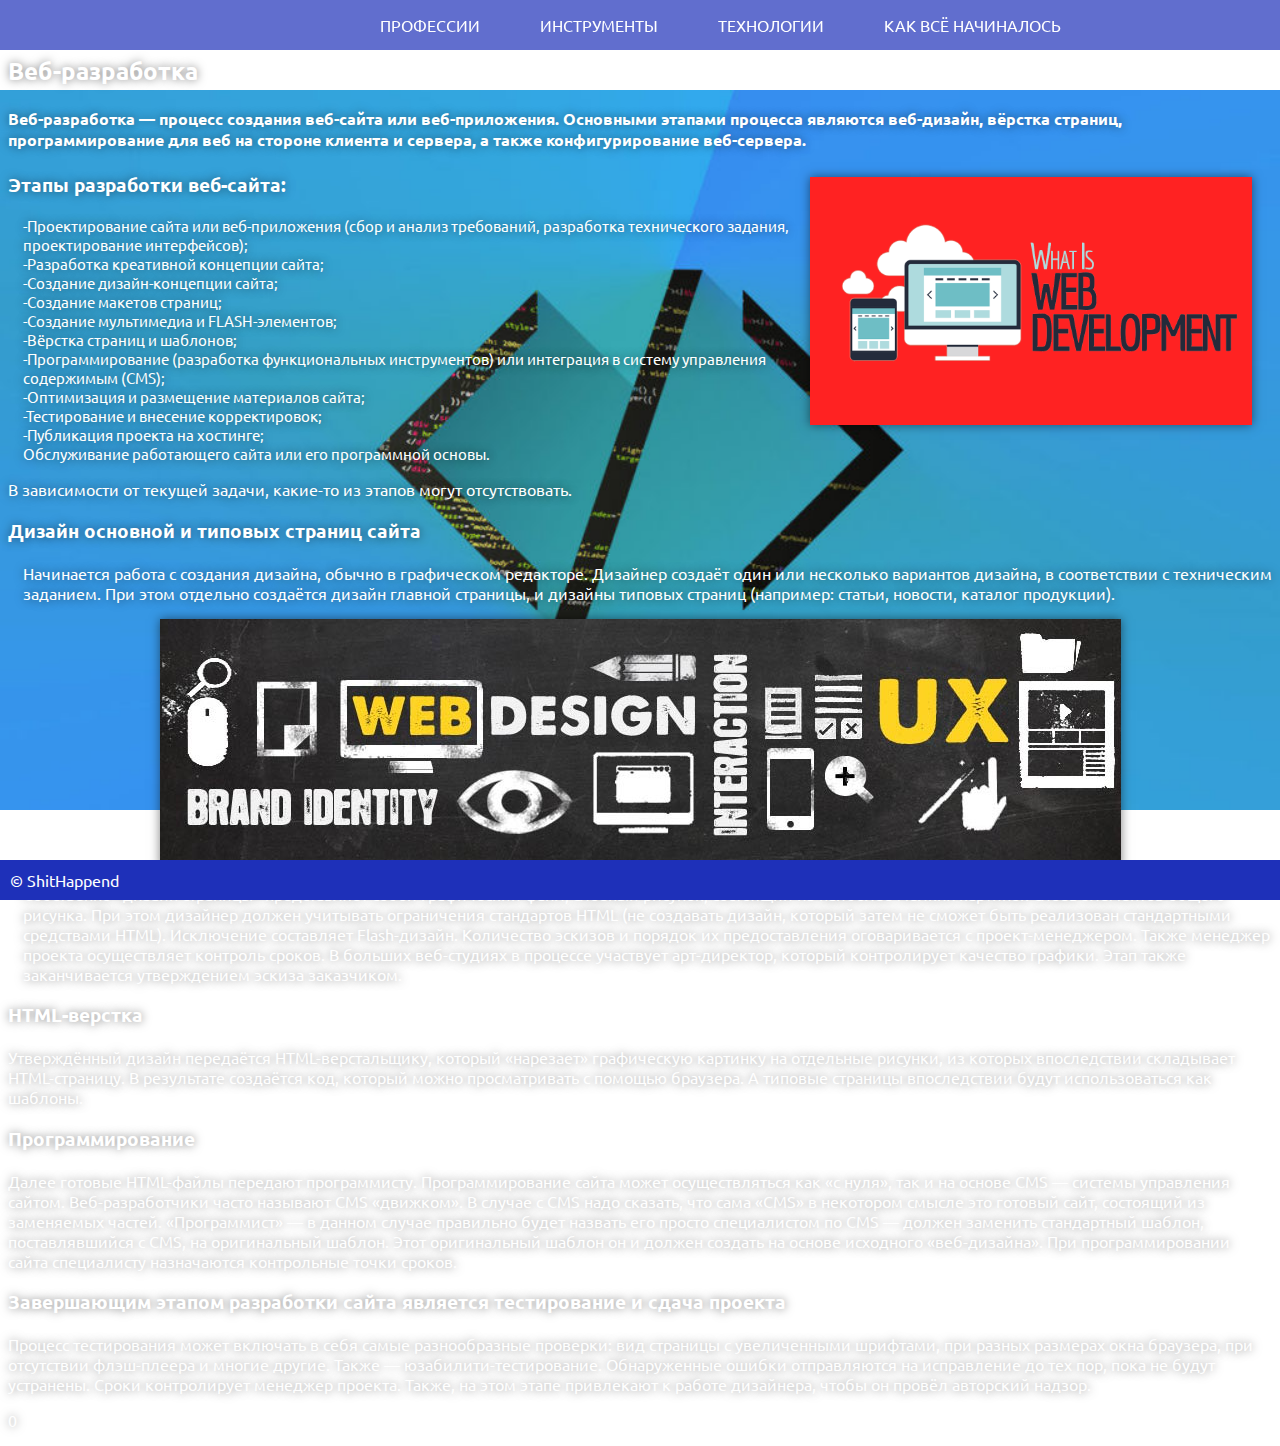
<file: index.html>
<html>
<head>
	<meta charset="UTF-8">
	<link href="https://fonts.googleapis.com/css?family=Ubuntu" rel="stylesheet">
	<link rel="stylesheet" href="style.css">
	 <style>
   .rightpic {
    float: right;
    margin: 0 0 5px 5px;
   }
  </style>
	<title>Главная</title>
</head>
 <body style="background: url(i/bg231.jpg) no-repeat center center fixed;
               background-size: 100%;">
   <nav style="position: fixed; margin-top: 0px; display: block;">
     <ul>
       <li><a href="prof.html">профессии</a></li>
       <li><a href="tools.html">инструменты</a></li>
       <li><a href="teh.html">технологии</a></li>
       <li><a href="hist.html">как всё начиналось</a></li>
     </ul>
   </nav>
	<h2 style="position: static; margin-top: 55px;">Веб-разработка</h2>
	<h4 color="#fff"><b>Веб-разработка</b> — процесс создания веб-сайта или веб-приложения. Основными этапами процесса являются веб-дизайн, вёрстка страниц, программирование для веб на стороне клиента и сервера, а также конфигурирование веб-сервера.</h4>
	<img src="i/web1.png" class="rightpic" width="35%" style="position: static; margin-top: 5px; margin-right: 20px;">
	<h3><b>Этапы разработки веб-сайта:</b></h3>
   <div style="font-size: 15px; margin-left: 15px; ">
	<p>
	-Проектирование сайта или веб-приложения (сбор и анализ требований, разработка технического задания, проектирование интерфейсов);<br>
	-Разработка креативной концепции сайта;<br>
	-Создание дизайн-концепции сайта;<br>
	-Создание макетов страниц;<br>
	-Создание мультимедиа и FLASH-элементов;<br>
	-Вёрстка страниц и шаблонов;<br>
	-Программирование (разработка функциональных инструментов) или интеграция в систему управления содержимым (CMS);<br>
	-Оптимизация и размещение материалов сайта;<br>
	-Тестирование и внесение корректировок;<br>
	-Публикация проекта на хостинге;<br>
	Обслуживание работающего сайта или его программной основы.
	</p>
	</div>
	<p style="font-size: 16px;">В зависимости от текущей задачи, какие-то из этапов могут отсутствовать.</p>
	<h3>Дизайн основной и типовых страниц сайта</h3>
	<p style="font-size: 16px; margin-left:15px;">Начинается работа с создания дизайна, обычно в графическом редакторе. Дизайнер создаёт один или несколько вариантов дизайна, в соответствии с техническим заданием. При этом отдельно создаётся дизайн главной страницы, и дизайны типовых страниц (например: статьи, новости, каталог продукции).</p>
<img src="i/design.jpg" class="center-img"/>
	 <p style="font-size: 16px; margin-left:15px;">Собственно «дизайн страницы» представляет собой графический файл, слоеный рисунок, состоящий из наиболее мелких картинок-слоев элементов общего рисунка.
При этом дизайнер должен учитывать ограничения стандартов HTML (не создавать дизайн, который затем не сможет быть реализован стандартными средствами HTML). Исключение составляет Flash-дизайн.
Количество эскизов и порядок их предоставления оговаривается с проект-менеджером. Также менеджер проекта осуществляет контроль сроков. В больших веб-студиях в процессе участвует арт-директор, который контролирует качество графики. Этап также заканчивается утверждением эскиза заказчиком.</p>
<h3>HTML-верстка</h3>
<p>Утверждённый дизайн передаётся HTML-верстальщику, который «нарезает» графическую картинку на отдельные рисунки, из которых впоследствии складывает HTML-страницу. В результате создаётся код, который можно просматривать с помощью браузера. А типовые страницы впоследствии будут использоваться как шаблоны.</p>
<h3>Программирование</h3>
<p>Далее готовые HTML-файлы передают программисту. Программирование сайта может осуществляться как «с нуля», так и на основе CMS — системы управления сайтом. Веб-разработчики часто называют CMS «движком». 
В случае с CMS надо сказать, что сама «CMS» в некотором смысле это готовый сайт, состоящий из заменяемых частей. «Программист» — в данном случае правильно будет назвать его просто специалистом по CMS — должен заменить стандартный шаблон, поставлявшийся с CMS, на оригинальный шаблон. Этот оригинальный шаблон он и должен создать на основе исходного «веб-дизайна». 
При программировании сайта специалисту назначаются контрольные точки сроков.</p>
<h3>Завершающим этапом разработки сайта является тестирование и сдача проекта</h3>
<p>Процесс тестирования может включать в себя самые разнообразные проверки: вид страницы с увеличенными шрифтами, при разных размерах окна браузера, при отсутствии флэш-плеера и многие другие. Также — юзабилити-тестирование. 
Обнаруженные ошибки отправляются на исправление до тех пор, пока не будут устранены. Сроки контролирует менеджер проекта. Также, на этом этапе привлекают к работе дизайнера, чтобы он провёл авторский надзор.</p>
	<p style="margin-top: 15px;">0</p>
	<footer>
 <div class="footer-bg">
  &copy; ShitHappend
 </div>
</footer>
</body>
</html>
</file>
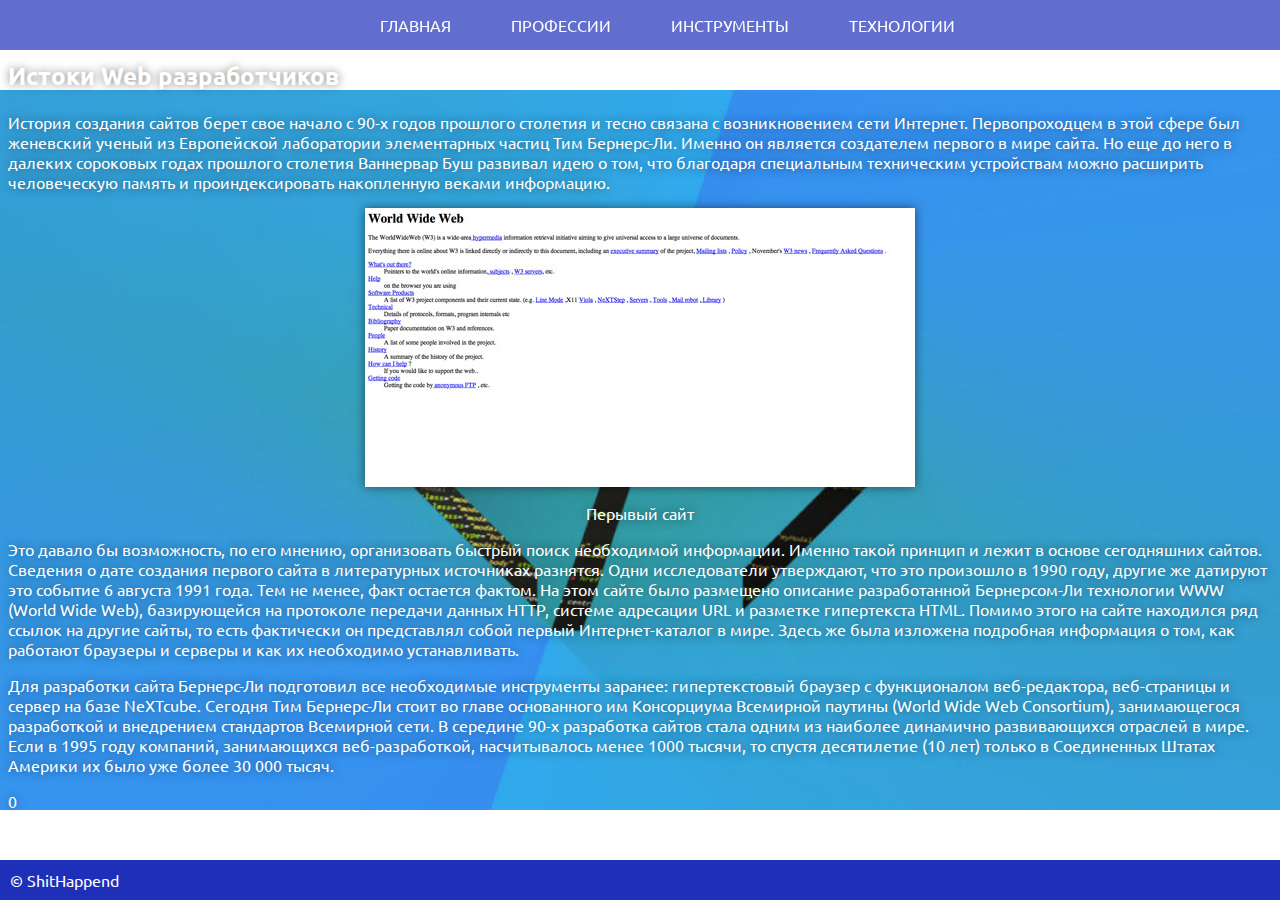
<file: hist.html>
<html lang="en">
<head>
	<meta charset="UTF-8">
		<link href="https://fonts.googleapis.com/css?family=Ubuntu" rel="stylesheet">
		<link rel="stylesheet" href="style.css">
		 <style>
	   .rightpic {
	    float: right; /* Выравнивание по правому краю */
	    margin: 0 0 5px 5px; /* Отступы вокруг фотографии */
	   }
	  </style>
</head>
<body style="background: url(i/bg231.jpg) no-repeat center center fixed;
               background-size: 100%;">
   <nav style="position: fixed; margin-top: 0px; display: block;">
     <ul>
       <li><a href="index.html">главная</a></li>
       <li><a href="prof.html">профессии</li>
       <li><a href="tools.html">инструменты</a></li>
       <li><a href="teh.html">технологии</a></li>
     </ul>
   </nav>
	<title>Технологии</title>
</head>
<body>
	<h2 style="margin-top: 60px;">Истоки Web разработчиков</h2>
	<p>История создания сайтов берет свое начало с 90-х годов прошлого столетия и тесно связана с возникновением сети Интернет. Первопроходцем в этой сфере был женевский ученый из Европейской лаборатории элементарных частиц Тим Бернерс-Ли. Именно он является создателем первого в мире сайта. Но еще до него в далеких сороковых годах прошлого столетия Ваннервар Буш развивал идею о том, что благодаря специальным техническим устройствам можно расширить человеческую память и проиндексировать накопленную веками информацию.</p>
	<img src="i/fs.jpg" class="center-img">
	<p align="center">Перывый сайт</p>
	<p>Это давало бы возможность, по его мнению, организовать быстрый поиск необходимой информации. Именно такой принцип и лежит в основе сегодняшних сайтов. Сведения о дате создания первого сайта в литературных источниках разнятся. Одни исследователи утверждают, что это произошло в 1990 году, другие же датируют это событие 6 августа 1991 года. Тем не менее, факт остается фактом.
    На этом сайте было размещено описание разработанной Бернерсом-Ли технологии WWW (World Wide Web), базирующейся на протоколе передачи данных HTTP, системе адресации URL и разметке гипертекста HTML. Помимо этого на сайте находился ряд ссылок на другие сайты, то есть фактически он представлял собой первый Интернет-каталог в мире. Здесь же была изложена подробная информация о том, как работают браузеры и серверы и как их необходимо устанавливать.</p>
    <p>Для разработки сайта Бернерс-Ли подготовил все необходимые инструменты заранее: гипертекстовый браузер с функционалом веб-редактора, веб-страницы и сервер на базе NeXTcube. Сегодня Тим Бернерс-Ли стоит во главе основанного им Консорциума Всемирной паутины (World Wide Web Consortium), занимающегося разработкой и внедрением стандартов Всемирной сети. В середине 90-х разработка сайтов стала одним из наиболее динамично развивающихся отраслей в мире. Если в 1995 году компаний, занимающихся веб-разработкой, насчитывалось менее 1000 тысячи, то спустя десятилетие (10 лет) только в Соединенных Штатах Америки их было уже более 30 000 тысяч.</p>

	




<p style="margin-top: 15px;">0</p>
		<footer>
 <div class="footer-bg">
  &copy; ShitHappend
 </div>
</footer>
</body>
</html>
</file>
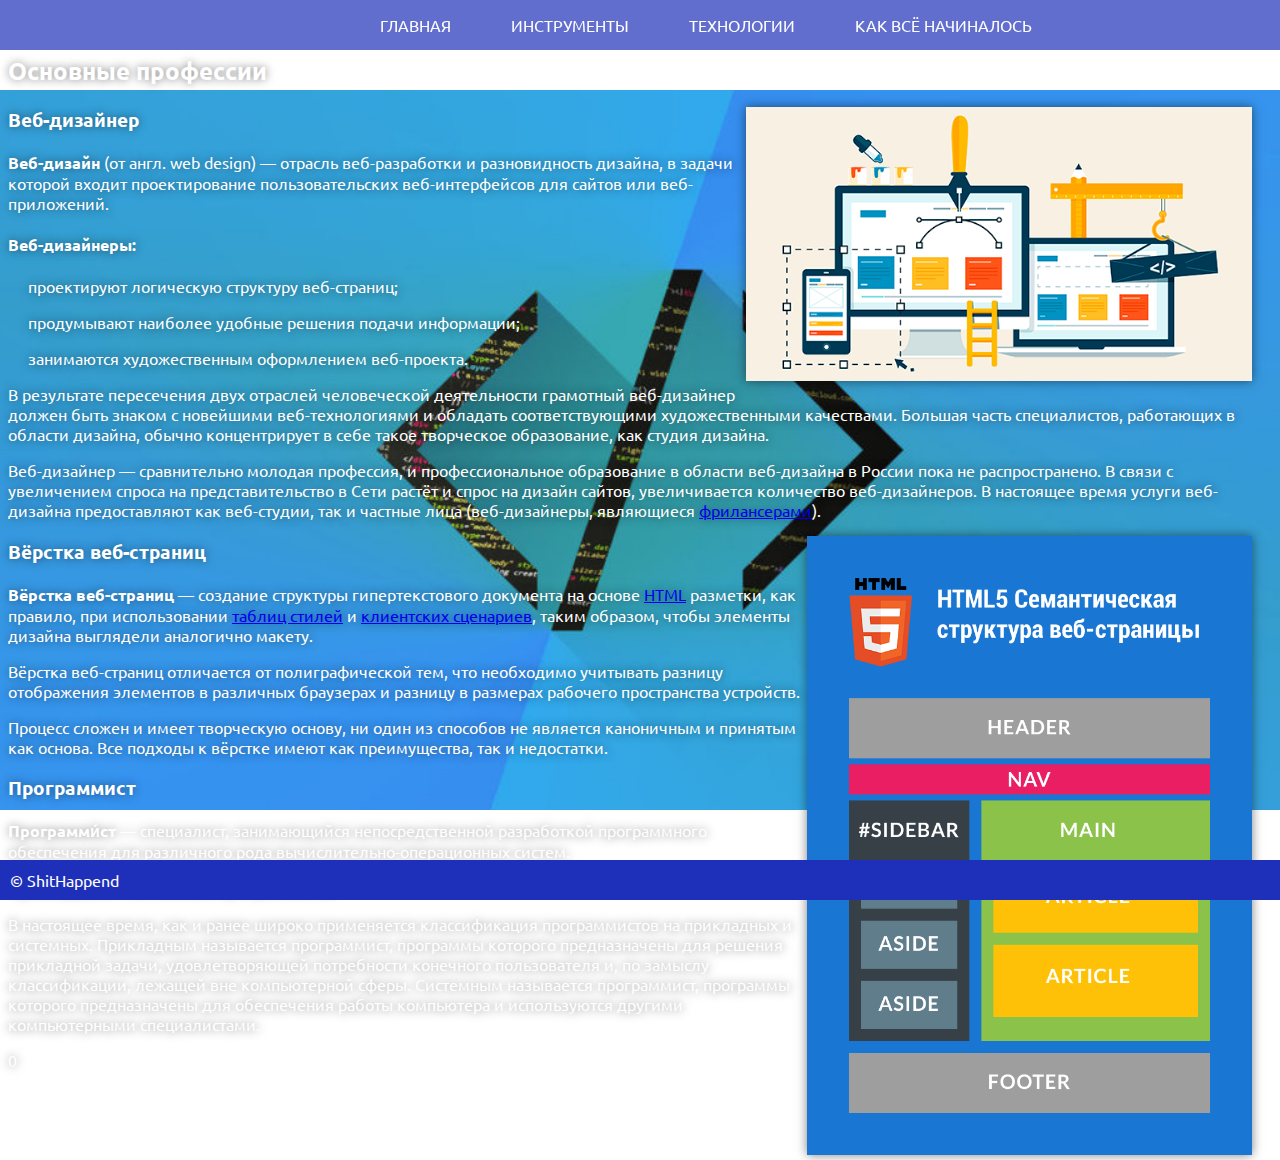
<file: prof.html>
<html lang="en">
<head>
	<meta charset="UTF-8">
	<link href="https://fonts.googleapis.com/css?family=Ubuntu" rel="stylesheet">
		<link rel="stylesheet" href="style.css">
		 <style>
	   .rightpic {
	    float: right; /* Выравнивание по правому краю */
	    margin: 0 0 5px 5px; /* Отступы вокруг фотографии */
	   }
	  </style>
	<title>Профессии</title>
</head>
<body style="background: url(i/bg231.jpg) no-repeat center center fixed;
               background-size: 100%;">
   <nav style="position: fixed; margin-top: 0px; display: block;">
     <ul>
       <li><a href="index.html">главная</a></li>
       <li><a href="tools.html">инструменты</a></li>
       <li><a href="teh.html">технологии</a></li>
       <li><a href="hist.html">как всё начиналось</a></li>
     </ul>
   </nav>
<h2 style="position: static; margin-top: 55px;">Основные профессии</h2>
<img src="i/d6.png" class="rightpic" width="40%" style="margin-right: 20px;">
<h3>Веб-дизайнер</h3>
<p><b>Веб-дизайн</b> (от англ. web design) — отрасль веб-разработки и разновидность дизайна, в задачи которой входит проектирование пользовательских веб-интерфейсов для сайтов или веб-приложений.</p>
<h4>Веб-дизайнеры:</h4>
<div id="p1">
<p>проектируют логическую структуру веб-страниц;</p><p> продумывают наиболее удобные решения подачи информации;</p><p> занимаются художественным оформлением веб-проекта.</p></div>
<p>В результате пересечения двух отраслей человеческой деятельности грамотный веб-дизайнер должен быть знаком с новейшими веб-технологиями и обладать соответствующими художественными качествами. Большая часть специалистов, работающих в области дизайна, обычно концентрирует в себе такое творческое образование, как студия дизайна.</p>
<p>Веб-дизайнер — сравнительно молодая профессия, и профессиональное образование в области веб-дизайна в России пока не распространено. В связи с увеличением спроса на представительство в Сети растёт и спрос на дизайн сайтов, увеличивается количество веб-дизайнеров. В настоящее время услуги веб-дизайна предоставляют как веб-студии, так и частные лица (веб-дизайнеры, являющиеся <a href="https://ru.wikipedia.org/wiki/Фрилансер">фрилансерами</a>).</p>
<img src="i/ht.png" class="rightpic" height="70%" style="margin-right: 20px;">
<h3>Вёрстка веб-страниц</h3>
<p><b>Вёрстка веб-страниц</b> — создание структуры гипертекстового документа на основе <a href="https://ru.wikipedia.org/wiki/HTML">HTML</a> разметки, как правило, при использовании <a href="https://ru.wikipedia.org/wiki/CSS">таблиц стилей</a> и <a href="https://ru.wikipedia.org/wiki/Скрипты_в_HTML">клиентских сценариев</a>, таким образом, чтобы элементы дизайна выглядели аналогично макету.</p>
<p>Вёрстка веб-страниц отличается от полиграфической тем, что необходимо учитывать разницу отображения элементов в различных браузерах и разницу в размерах рабочего пространства устройств.</p>
<p>Процесс сложен и имеет творческую основу, ни один из способов не является каноничным и принятым как основа. Все подходы к вёрстке имеют как преимущества, так и недостатки.</p>
<h3>Программист</h3>
<p><b>Программи́ст</b> — специалист, занимающийся непосредственной разработкой программного обеспечения для различного рода вычислительно-операционных систем.</p>
<p><b>Прикладные и системные программисты</b></p>
<p>В настоящее время, как и ранее широко применяется классификация программистов на прикладных и системных. Прикладным называется программист, программы которого предназначены для решения прикладной задачи, удовлетворяющей потребности конечного пользователя и, по замыслу классификации, лежащей вне компьютерной сферы. Системным называется программист, программы которого предназначены для обеспечения работы компьютера и используются другими компьютерными специалистами.</p>
	<p style="margin-top: 15px;">0</p>
	<footer>
 <div class="footer-bg">
  &copy; ShitHappend
 </div>
</footer>
</body>
</html>
</file>
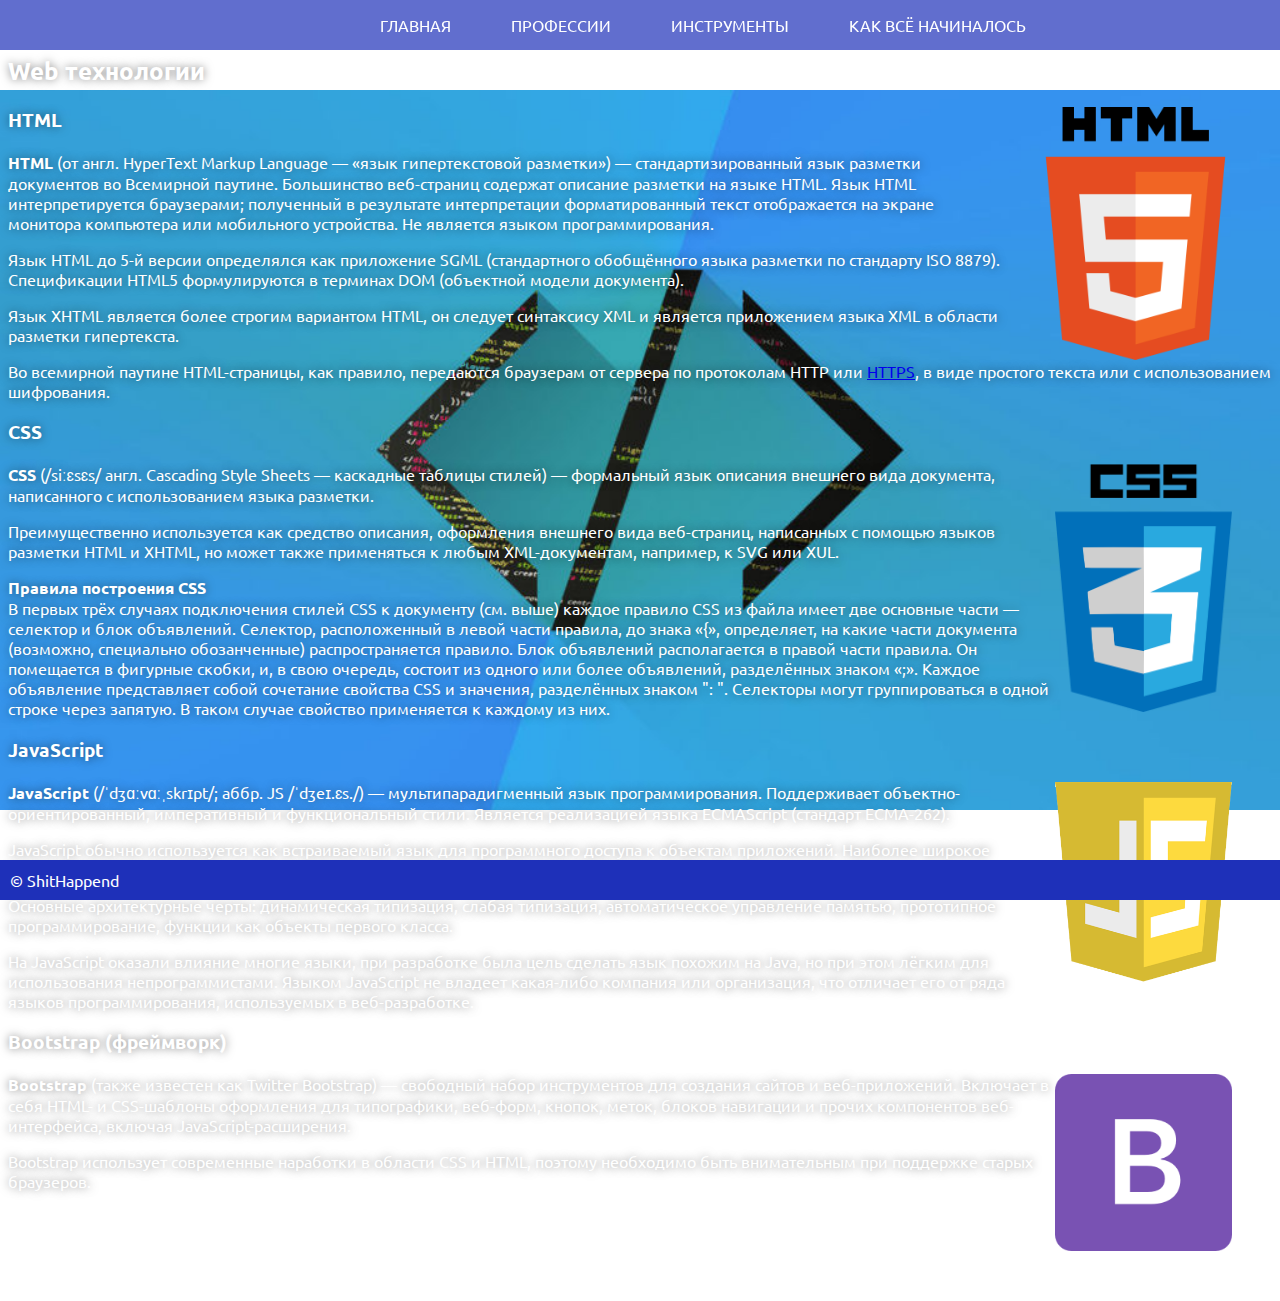
<file: teh.html>
<html lang="en">
<head>
	<meta charset="UTF-8">
		<link href="https://fonts.googleapis.com/css?family=Ubuntu" rel="stylesheet">
		<link rel="stylesheet" href="style.css">
		 <style>
	   .rightpic {
	    float: right; /* Выравнивание по правому краю */
	    margin: 0 0 5px 5px; /* Отступы вокруг фотографии */
	   }
	  </style>
</head>
<body style="background: url(i/bg231.jpg) no-repeat center center fixed;
               background-size: 100%;">
   <nav style="position: fixed; margin-top: 0px; display: block;">
     <ul>
       <li><a href="index.html">главная</a></li>
       <li><a href="prof.html">профессии</li>
       <li><a href="tools.html">инструменты</a></li>
       <li><a href="hist.html">как всё начиналось</a></li>
     </ul>
   </nav>
	<title>Технологии</title>
</head>
<body>
	<h2 style="margin-top: 55px;">Web технологии</h2>
	<img src="i/html.png" class="h5" width="20%" style="margin-right: 10px; float: right;">
	<h3>HTML</h3>
	<p><b>HTML</b> (от англ. HyperText Markup Language — «язык гипертекстовой разметки») — стандартизированный язык разметки документов во Всемирной паутине. Большинство веб-страниц содержат описание разметки на языке HTML. Язык HTML интерпретируется браузерами; полученный в результате интерпретации форматированный текст отображается на экране монитора компьютера или мобильного устройства. Не является языком программирования.</p>
	<p>Язык HTML до 5-й версии определялся как приложение SGML (стандартного обобщённого языка разметки по стандарту ISO 8879). Спецификации HTML5 формулируются в терминах DOM (объектной модели документа).</p>
	<p>Язык XHTML является более строгим вариантом HTML, он следует синтаксису XML и является приложением языка XML в области разметки гипертекста.</p>
	<p>Во всемирной паутине HTML-страницы, как правило, передаются браузерам от сервера по протоколам HTTP или <a href="https://ru.wikipedia.org/wiki/HTTPS">HTTPS</a>, в виде простого текста или с использованием шифрования.</p>
	<h3>CSS</h3>
	<img src="i/CSS3.png" class="h5" width="14%" style="margin-right: 40px; float: right;">
	<p><b>CSS</b> (/siːɛsɛs/ англ. Cascading Style Sheets — каскадные таблицы стилей) — формальный язык описания внешнего вида документа, написанного с использованием языка разметки.</p>
	<p>Преимущественно используется как средство описания, оформления внешнего вида веб-страниц, написанных с помощью языков разметки HTML и XHTML, но может также применяться к любым XML-документам, например, к SVG или XUL.</p>
	<p><b>Правила построения CSS</b><br>
В первых трёх случаях подключения стилей CSS к документу (см. выше) каждое правило CSS из файла имеет две основные части — селектор и блок объявлений. Селектор, расположенный в левой части правила, до знака «{», определяет, на какие части документа (возможно, специально обозанченные) распространяется правило. Блок объявлений располагается в правой части правила. Он помещается в фигурные скобки, и, в свою очередь, состоит из одного или более объявлений, разделённых знаком «;». Каждое объявление представляет собой сочетание свойства CSS и значения, разделённых знаком ": ". Селекторы могут группироваться в одной строке через запятую. В таком случае свойство применяется к каждому из них.</p>
<h3>JavaScript</h3>
<img src="i/js.png" class="h5" width="14%" style="margin-right: 40px; float: right;">
<p><b>JavaScript</b> (/ˈdʒɑːvɑːˌskrɪpt/; аббр. JS /ˈdʒeɪ.ɛs./) — мультипарадигменный язык программирования. Поддерживает объектно-ориентированный, императивный и функциональный стили. Является реализацией языка ECMAScript (стандарт ECMA-262).</p>
<p>JavaScript обычно используется как встраиваемый язык для программного доступа к объектам приложений. Наиболее широкое применение находит в браузерах как язык сценариев для придания интерактивности веб-страницам.</p>
<p>Основные архитектурные черты: динамическая типизация, слабая типизация, автоматическое управление памятью, прототипное программирование, функции как объекты первого класса.</p>
<p>На JavaScript оказали влияние многие языки, при разработке была цель сделать язык похожим на Java, но при этом лёгким для использования непрограммистами. Языком JavaScript не владеет какая-либо компания или организация, что отличает его от ряда языков программирования, используемых в веб-разработке.</p>
<h3>Bootstrap (фреймворк)</h3>
<img src="i/boots.png" class="h5" width="14%" style="margin-right: 40px; float: right; margin-bottom: 50px;">
<p><b>Bootstrap</b> (также известен как Twitter Bootstrap) — свободный набор инструментов для создания сайтов и веб-приложений. Включает в себя HTML- и CSS-шаблоны оформления для типографики, веб-форм, кнопок, меток, блоков навигации и прочих компонентов веб-интерфейса, включая JavaScript-расширения.</p>
<p>Bootstrap использует современные наработки в области CSS и HTML, поэтому необходимо быть внимательным при поддержке старых браузеров.</p>
	<footer>
 <div class="footer-bg">
  &copy; ShitHappend
 </div>
</footer>
</body>
</html>
</file>
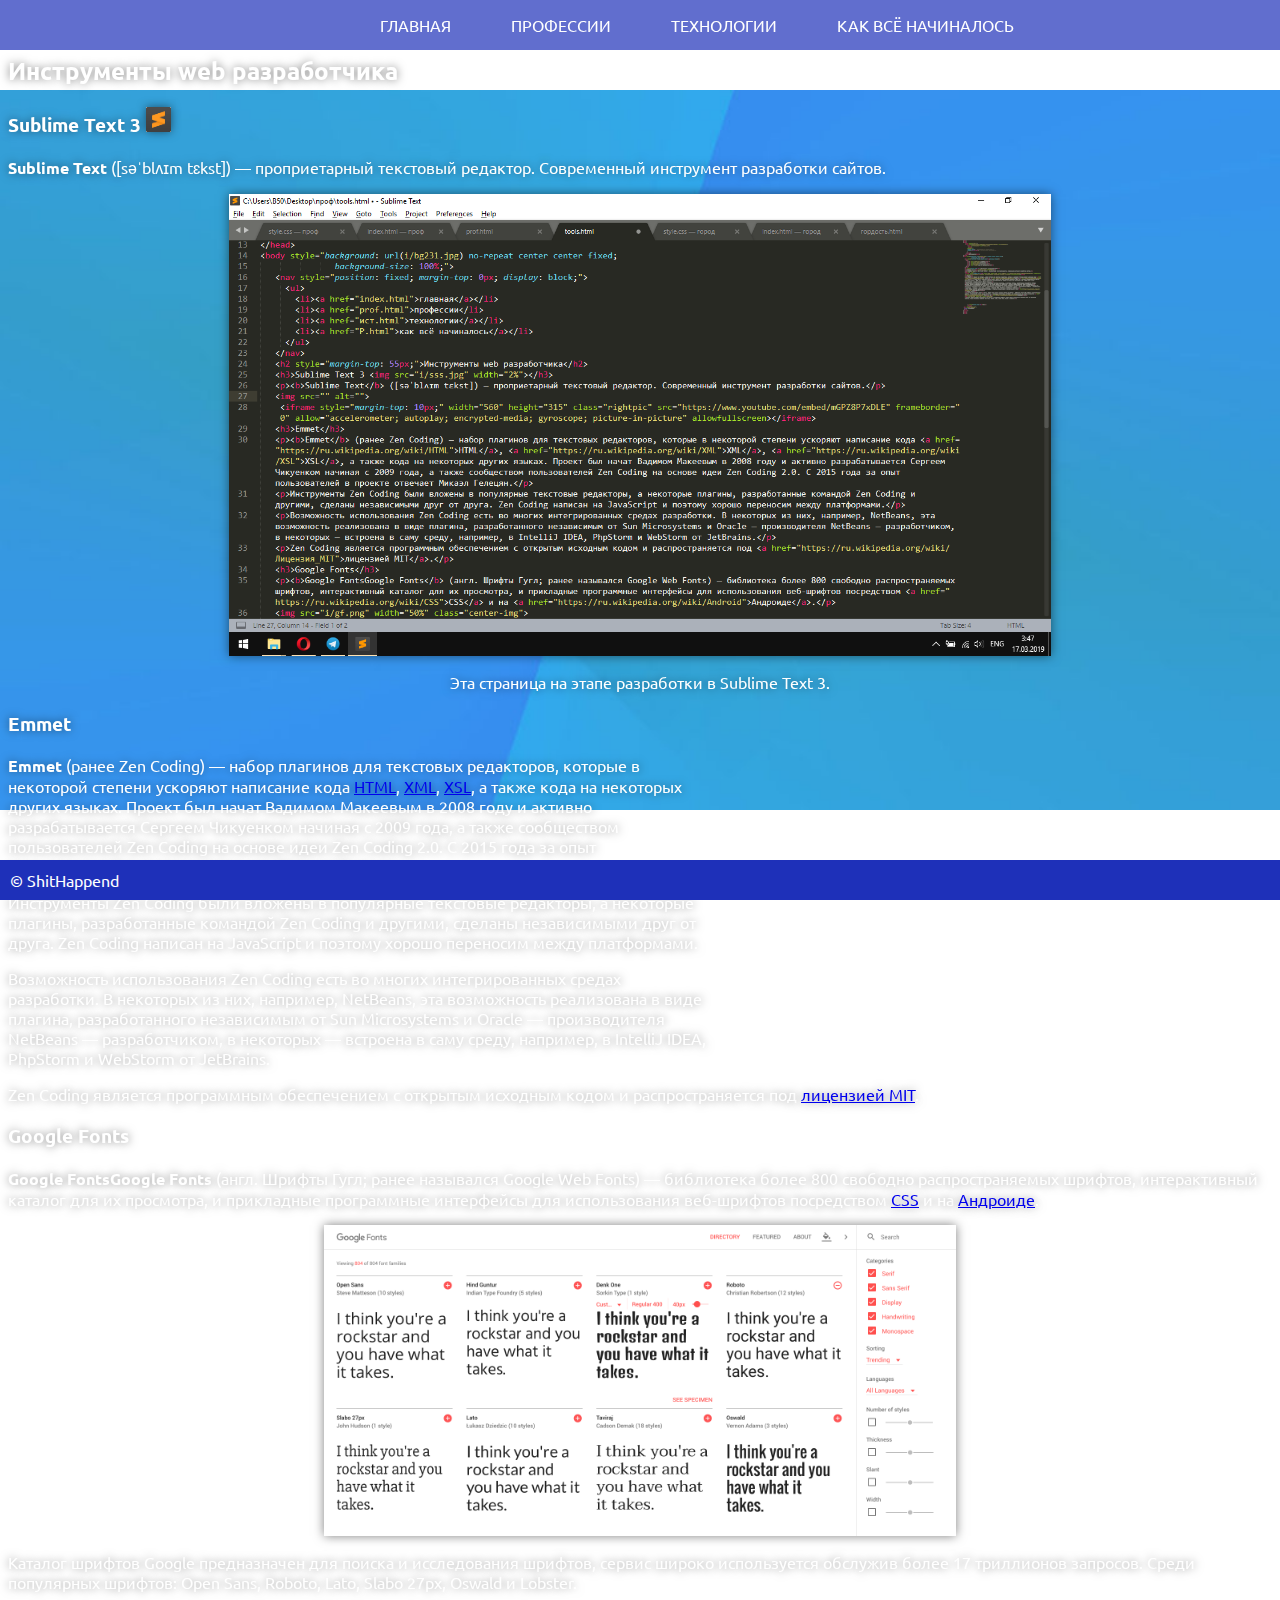
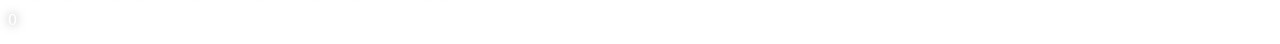
<file: tools.html>
<html>
<head>
	<meta charset="UTF-8">
	<link href="https://fonts.googleapis.com/css?family=Ubuntu" rel="stylesheet">
		<link rel="stylesheet" href="style.css">
		 <style>
	   .rightpic {
	    float: right; /* Выравнивание по правому краю */
	    margin: 0 0 5px 5px; /* Отступы вокруг фотографии */
	   }
	  </style>
	<title>Инструменты</title>
</head>
<body style="background: url(i/bg231.jpg) no-repeat center center fixed;
               background-size: 100%;">
   <nav style="position: fixed; margin-top: 0px; display: block;">
     <ul>
       <li><a href="index.html">главная</a></li>
       <li><a href="prof.html">профессии</li>
       <li><a href="teh.html">технологии</a></li>
       <li><a href="hist.html">как всё начиналось</a></li>
     </ul>
   </nav>
   <h2 style="margin-top: 55px;">Инструменты web разработчика</h2>
   <h3>Sublime Text 3 <img src="i/sss.jpg" width="2%"></h3>
   <p><b>Sublime Text</b> ([səˈblʌɪm tɛkst]) — проприетарный текстовый редактор. Современный инструмент разработки сайтов.</p>
   <img src="i/sc.png" class="center-img" width="65%">
   <p align="center">Эта страница на этапе разработки в Sublime Text 3.</p>
    <iframe style="margin-top: 10px;" width="560" height="315" class="rightpic" src="https://www.youtube.com/embed/mGPZ8P7xDLE" frameborder="0" allow="accelerometer; autoplay; encrypted-media; gyroscope; picture-in-picture" allowfullscreen></iframe>
   <h3>Emmet</h3>
   <p><b>Emmet</b> (ранее Zen Coding) — набор плагинов для текстовых редакторов, которые в некоторой степени ускоряют написание кода <a href="https://ru.wikipedia.org/wiki/HTML">HTML</a>, <a href="https://ru.wikipedia.org/wiki/XML">XML</a>, <a href="https://ru.wikipedia.org/wiki/XSL">XSL</a>, а также кода на некоторых других языках. Проект был начат Вадимом Макеевым в 2008 году и активно разрабатывается Сергеем Чикуенком начиная с 2009 года, а также сообществом пользователей Zen Coding на основе идеи Zen Coding 2.0. C 2015 года за опыт пользователей в проекте отвечает Микаэл Гелецян.</p>
   <p>Инструменты Zen Coding были вложены в популярные текстовые редакторы, а некоторые плагины, разработанные командой Zen Coding и другими, сделаны независимыми друг от друга. Zen Coding написан на JavaScript и поэтому хорошо переносим между платформами.</p>
   <p>Возможность использования Zen Coding есть во многих интегрированных средах разработки. В некоторых из них, например, NetBeans, эта возможность реализована в виде плагина, разработанного независимым от Sun Microsystems и Oracle — производителя NetBeans — разработчиком, в некоторых — встроена в саму среду, например, в IntelliJ IDEA, PhpStorm и WebStorm от JetBrains.</p>
   <p>Zen Coding является программным обеспечением с открытым исходным кодом и распространяется под <a href="https://ru.wikipedia.org/wiki/Лицензия_MIT">лицензией MIT</a>.</p>
   <h3>Google Fonts</h3>
   <p><b>Google FontsGoogle Fonts</b> (англ. Шрифты Гугл; ранее назывался Google Web Fonts) — библиотека более 800 свободно распространяемых шрифтов, интерактивный каталог для их просмотра, и прикладные программные интерфейсы для использования веб-шрифтов посредством <a href="https://ru.wikipedia.org/wiki/CSS">CSS</a> и на <a href="https://ru.wikipedia.org/wiki/Android">Андроиде</a>.</p>
   <img src="i/gf.png" width="50%" class="center-img">
   <p>Каталог шрифтов Google предназначен для поиска и исследования шрифтов, сервис широко используется обслужив более 17 триллионов запросов. Среди популярных шрифтов: Open Sans, Roboto, Lato, Slabo 27px, Oswald и Lobster.</p>




		<p style="margin-top: 15px;">0</p>
		<footer>
 <div class="footer-bg">
  &copy; ShitHappend
 </div>
</footer>
</body>
</html>
</file>
<file: style.css>
a:hover{
	color:#00129a;
}
body{
	font-family: 'Ubuntu', sans-serif;
}
nav{
	width: 960px;
	margin: 0 auto;
    top: 0;
    left: 350;
}
nav:before{
	content: '';
    display: block;
    height: 50px;
    width: 100%;
    opacity: 0.7;
    background-color: #1e30b9;
    position: fixed;
    left: 0;
    z-index: -1;
}    
ul{ 
	margin: 0;
	padding: 0;
	list-style: none;
	height: 50px;
}
ul li{
	float: left;
}
ul li a{
	color: #fff;
	display: block;
	padding: 0 30px;
	text-transform: uppercase;
	text-decoration: none;
	line-height: 50px; 
}
ul li a:hover{
	background:#ff6000;                  /*   #d43d34;#1e30b9*/ 
}
footer { 
    position: fixed;
    left: 0; bottom: 0; /* Левый нижний угол */
    padding: 10px; /* Поля вокруг текста */
    background: #1e30b9; /* Цвет фона */
    color: #fff; /* Цвет текста */
    width: 100%; /* Ширина слоя */
    margin-top: 100px; 
   }
   img { 
	box-shadow: 0 0 10px rgba(0,0,0,0.5);
 -moz-transition: all 1s ease-out;
 -o-transition: all 1s ease-out;
 -webkit-transition: all 1s ease-out;
 }
img:hover{ 
 -webkit-transform: scale(1.1);
 -moz-transform: scale(1.1);
 -o-transform: scale(1.1);
 } 
p, h2, h3, h4{
	color: #fff;
	text-shadow: 0 0 10px rgba(0,0,0,.5);
}
#p1{
	margin-left: 20px;
}
.center-img {
  display: block;
  margin: 0 auto;
}
.h5{
	box-shadow: 0 0 0px rgba(0,0,0,0);
}
</file>
